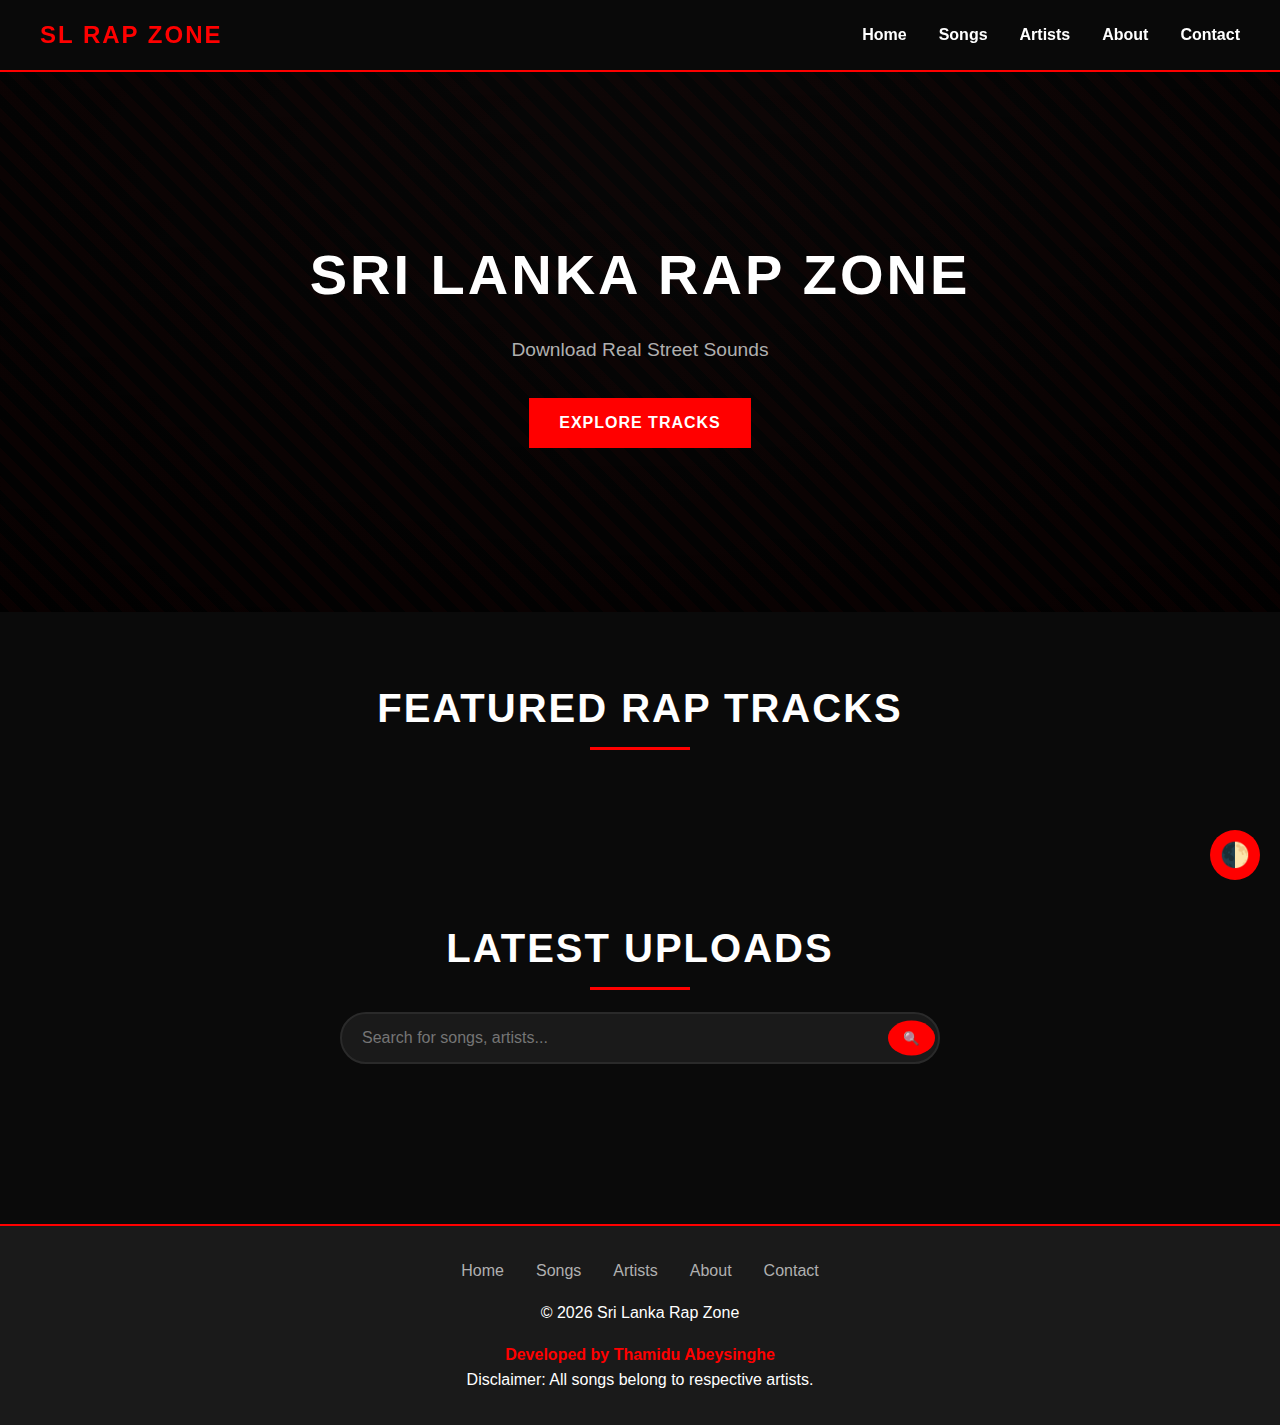
<file: index.htm>
<!DOCTYPE html>
<html lang="en">
<head>
    <meta charset="UTF-8">
    <meta name="viewport" content="width=device-width, initial-scale=1.0">
    <title>Sri Lanka Rap Zone - Download Real Street Sounds</title>
    <style>
        /* Reset and Base Styles */
        * {
            margin: 0;
            padding: 0;
            box-sizing: border-box;
        }

        :root {
            --primary-black: #0a0a0a;
            --dark-grey: #1a1a1a;
            --medium-grey: #2a2a2a;
            --light-grey: #3a3a3a;
            --accent-red: #ff0000;
            --accent-red-hover: #cc0000;
            --text-white: #ffffff;
            --text-grey: #b0b0b0;
        }

        body {
            font-family: 'Arial Black', 'Helvetica Neue', sans-serif;
            background-color: var(--primary-black);
            color: var(--text-white);
            line-height: 1.6;
            overflow-x: hidden;
        }

        /* Navigation */
        nav {
            background-color: rgba(10, 10, 10, 0.95);
            padding: 1rem 2rem;
            position: sticky;
            top: 0;
            z-index: 1000;
            backdrop-filter: blur(10px);
            border-bottom: 2px solid var(--accent-red);
        }

        .nav-container {
            max-width: 1200px;
            margin: 0 auto;
            display: flex;
            justify-content: space-between;
            align-items: center;
            flex-wrap: wrap;
        }

        .logo {
            font-size: 1.5rem;
            font-weight: bold;
            color: var(--accent-red);
            text-transform: uppercase;
            letter-spacing: 2px;
        }

        .nav-links {
            display: flex;
            list-style: none;
            gap: 2rem;
            flex-wrap: wrap;
        }

        .nav-links a {
            color: var(--text-white);
            text-decoration: none;
            font-weight: bold;
            transition: color 0.3s ease;
            position: relative;
        }

        .nav-links a:hover {
            color: var(--accent-red);
        }

        .nav-links a::after {
            content: '';
            position: absolute;
            bottom: -5px;
            left: 0;
            width: 0;
            height: 2px;
            background-color: var(--accent-red);
            transition: width 0.3s ease;
        }

        .nav-links a:hover::after {
            width: 100%;
        }

        /* Mobile Menu Toggle */
        .menu-toggle {
            display: none;
            background: none;
            border: none;
            color: var(--text-white);
            font-size: 1.5rem;
            cursor: pointer;
        }

        /* Hero Section */
        .hero {
            background: linear-gradient(rgba(0,0,0,0.7), rgba(0,0,0,0.9)), 
                        radial-gradient(circle at center, var(--dark-grey) 0%, var(--primary-black) 100%);
            min-height: 60vh;
            display: flex;
            align-items: center;
            justify-content: center;
            text-align: center;
            padding: 4rem 2rem;
            position: relative;
            overflow: hidden;
        }

        .hero::before {
            content: '';
            position: absolute;
            top: -50%;
            left: -50%;
            width: 200%;
            height: 200%;
            background: repeating-linear-gradient(
                45deg,
                transparent,
                transparent 10px,
                rgba(255,0,0,0.03) 10px,
                rgba(255,0,0,0.03) 20px
            );
            animation: slide 20s linear infinite;
        }

        @keyframes slide {
            0% { transform: translateX(-100px) translateY(-100px); }
            100% { transform: translateX(100px) translateY(100px); }
        }

        .hero-content {
            position: relative;
            z-index: 1;
            max-width: 800px;
        }

        .hero h1 {
            font-size: 3.5rem;
            margin-bottom: 1rem;
            text-transform: uppercase;
            letter-spacing: 3px;
            animation: fadeInUp 1s ease;
        }

        .hero p {
            font-size: 1.2rem;
            color: var(--text-grey);
            margin-bottom: 2rem;
            animation: fadeInUp 1s ease 0.2s both;
        }

        @keyframes fadeInUp {
            from {
                opacity: 0;
                transform: translateY(30px);
            }
            to {
                opacity: 1;
                transform: translateY(0);
            }
        }

        /* Buttons */
        .btn {
            display: inline-block;
            padding: 12px 30px;
            background-color: var(--accent-red);
            color: var(--text-white);
            text-decoration: none;
            font-weight: bold;
            text-transform: uppercase;
            letter-spacing: 1px;
            transition: all 0.3s ease;
            border: none;
            cursor: pointer;
            position: relative;
            overflow: hidden;
        }

        .btn:hover {
            background-color: var(--accent-red-hover);
            transform: translateY(-2px);
            box-shadow: 0 5px 15px rgba(255,0,0,0.3);
        }

        .btn::before {
            content: '';
            position: absolute;
            top: 0;
            left: -100%;
            width: 100%;
            height: 100%;
            background: linear-gradient(90deg, transparent, rgba(255,255,255,0.2), transparent);
            transition: left 0.5s;
        }

        .btn:hover::before {
            left: 100%;
        }

        /* Sections */
        .section {
            padding: 4rem 2rem;
            max-width: 1200px;
            margin: 0 auto;
        }

        .section-title {
            font-size: 2.5rem;
            margin-bottom: 2rem;
            text-align: center;
            text-transform: uppercase;
            letter-spacing: 2px;
            position: relative;
        }

        .section-title::after {
            content: '';
            position: absolute;
            bottom: -10px;
            left: 50%;
            transform: translateX(-50%);
            width: 100px;
            height: 3px;
            background-color: var(--accent-red);
        }

        /* Cards */
        .card-grid {
            display: grid;
            grid-template-columns: repeat(auto-fit, minmax(300px, 1fr));
            gap: 2rem;
            margin-top: 3rem;
        }

        .card {
            background-color: var(--dark-grey);
            border-radius: 10px;
            padding: 1.5rem;
            transition: all 0.3s ease;
            border: 2px solid transparent;
            position: relative;
            overflow: hidden;
        }

        .card::before {
            content: '';
            position: absolute;
            top: 0;
            left: 0;
            right: 0;
            height: 5px;
            background-color: var(--accent-red);
            transform: scaleX(0);
            transition: transform 0.3s ease;
        }

        .card:hover::before {
            transform: scaleX(1);
        }

        .card:hover {
            transform: translateY(-5px);
            border-color: var(--accent-red);
            box-shadow: 0 10px 30px rgba(255,0,0,0.1);
        }

        .card h3 {
            color: var(--accent-red);
            margin-bottom: 0.5rem;
        }

        .card p {
            color: var(--text-grey);
            margin-bottom: 1rem;
        }

        /* Search Bar */
        .search-container {
            max-width: 600px;
            margin: 0 auto 2rem;
            position: relative;
        }

        .search-bar {
            width: 100%;
            padding: 15px 50px 15px 20px;
            background-color: var(--dark-grey);
            border: 2px solid var(--medium-grey);
            color: var(--text-white);
            font-size: 1rem;
            border-radius: 50px;
            transition: all 0.3s ease;
        }

        .search-bar:focus {
            outline: none;
            border-color: var(--accent-red);
            box-shadow: 0 0 20px rgba(255,0,0,0.1);
        }

        .search-btn {
            position: absolute;
            right: 5px;
            top: 50%;
            transform: translateY(-50%);
            background-color: var(--accent-red);
            border: none;
            padding: 10px 15px;
            border-radius: 50%;
            cursor: pointer;
            transition: background-color 0.3s ease;
        }

        .search-btn:hover {
            background-color: var(--accent-red-hover);
        }

        /* Filter Buttons */
        .filter-container {
            display: flex;
            justify-content: center;
            gap: 1rem;
            margin-bottom: 2rem;
            flex-wrap: wrap;
        }

        .filter-btn {
            padding: 8px 20px;
            background-color: var(--medium-grey);
            color: var(--text-white);
            border: none;
            border-radius: 20px;
            cursor: pointer;
            transition: all 0.3s ease;
            font-weight: bold;
        }

        .filter-btn:hover,
        .filter-btn.active {
            background-color: var(--accent-red);
            transform: scale(1.05);
        }

        /* Song List */
        .song-list {
            display: grid;
            gap: 1rem;
        }

        .song-item {
            background-color: var(--dark-grey);
            padding: 1.5rem;
            border-radius: 10px;
            display: flex;
            justify-content: space-between;
            align-items: center;
            transition: all 0.3s ease;
            border: 2px solid transparent;
        }

        .song-item:hover {
            border-color: var(--accent-red);
            transform: translateX(10px);
        }

        .song-info h3 {
            color: var(--accent-red);
            margin-bottom: 0.5rem;
        }

        .song-info p {
            color: var(--text-grey);
            font-size: 0.9rem;
        }

        .song-actions {
            display: flex;
            gap: 1rem;
            align-items: center;
        }

        .download-count {
            color: var(--text-grey);
            font-size: 0.8rem;
        }

        /* Audio Player */
        .audio-player {
            width: 100%;
            margin-top: 1rem;
        }

        .audio-player audio {
            width: 100%;
            background-color: var(--medium-grey);
            border-radius: 30px;
        }

        /* Contact Form */
        .contact-form {
            max-width: 600px;
            margin: 0 auto;
        }

        .form-group {
            margin-bottom: 1.5rem;
        }

        .form-group label {
            display: block;
            margin-bottom: 0.5rem;
            font-weight: bold;
            color: var(--accent-red);
        }

        .form-group input,
        .form-group textarea {
            width: 100%;
            padding: 12px;
            background-color: var(--dark-grey);
            border: 2px solid var(--medium-grey);
            color: var(--text-white);
            border-radius: 5px;
            transition: border-color 0.3s ease;
        }

        .form-group input:focus,
        .form-group textarea:focus {
            outline: none;
            border-color: var(--accent-red);
        }

        .form-group textarea {
            resize: vertical;
            min-height: 120px;
        }

        .error-message {
            color: var(--accent-red);
            font-size: 0.8rem;
            margin-top: 5px;
            display: none;
        }

        /* Footer */
        footer {
            background-color: var(--dark-grey);
            padding: 2rem;
            text-align: center;
            border-top: 2px solid var(--accent-red);
            margin-top: 4rem;
        }

        .footer-content {
            max-width: 1200px;
            margin: 0 auto;
        }

        .footer-links {
            display: flex;
            justify-content: center;
            gap: 2rem;
            margin-bottom: 1rem;
            flex-wrap: wrap;
        }

        .footer-links a {
            color: var(--text-grey);
            text-decoration: none;
            transition: color 0.3s ease;
        }

        .footer-links a:hover {
            color: var(--accent-red);
        }

        .developer-credit {
            color: var(--accent-red);
            font-weight: bold;
            margin-top: 1rem;
        }

        /* Responsive Design */
        @media (max-width: 768px) {
            .menu-toggle {
                display: block;
            }

            .nav-links {
                display: none;
                width: 100%;
                flex-direction: column;
                gap: 1rem;
                margin-top: 1rem;
                padding-top: 1rem;
                border-top: 1px solid var(--medium-grey);
            }

            .nav-links.active {
                display: flex;
            }

            .hero h1 {
                font-size: 2rem;
            }

            .hero p {
                font-size: 1rem;
            }

            .section-title {
                font-size: 2rem;
            }

            .song-item {
                flex-direction: column;
                text-align: center;
                gap: 1rem;
            }

            .card-grid {
                grid-template-columns: 1fr;
            }
        }

        /* Loading Animation */
        .loading {
            display: inline-block;
            width: 20px;
            height: 20px;
            border: 3px solid var(--medium-grey);
            border-top: 3px solid var(--accent-red);
            border-radius: 50%;
            animation: spin 1s linear infinite;
        }

        @keyframes spin {
            0% { transform: rotate(0deg); }
            100% { transform: rotate(360deg); }
        }

        /* Scroll Animation */
        .scroll-animate {
            opacity: 0;
            transform: translateY(30px);
            transition: all 0.6s ease;
        }

        .scroll-animate.show {
            opacity: 1;
            transform: translateY(0);
        }

        /* Accent Toggle */
        .accent-toggle {
            position: fixed;
            bottom: 20px;
            right: 20px;
            background-color: var(--accent-red);
            border: none;
            width: 50px;
            height: 50px;
            border-radius: 50%;
            cursor: pointer;
            z-index: 999;
            transition: all 0.3s ease;
            display: flex;
            align-items: center;
            justify-content: center;
            font-size: 1.5rem;
        }

        .accent-toggle:hover {
            transform: scale(1.1);
        }
    </style>
</head>
<body>
    <!-- Navigation -->
    <nav>
        <div class="nav-container">
            <div class="logo">SL Rap Zone</div>
            <button class="menu-toggle" onclick="toggleMenu()">☰</button>
            <ul class="nav-links" id="navLinks">
                <li><a href="index.html">Home</a></li>
                <li><a href="songs.html">Songs</a></li>
                <li><a href="artists.html">Artists</a></li>
                <li><a href="about.html">About</a></li>
                <li><a href="contact.html">Contact</a></li>
            </ul>
        </div>
    </nav>

    <!-- Hero Section -->
    <section class="hero">
        <div class="hero-content">
            <h1>Sri Lanka Rap Zone</h1>
            <p>Download Real Street Sounds</p>
            <a href="songs.html" class="btn">Explore Tracks</a>
        </div>
    </section>

    <!-- Featured Tracks -->
    <section class="section">
        <h2 class="section-title">Featured Rap Tracks</h2>
        <div class="card-grid" id="featuredTracks"></div>
    </section>

    <!-- Latest Uploads -->
    <section class="section">
        <h2 class="section-title">Latest Uploads</h2>
        <div class="search-container">
            <input type="text" class="search-bar" id="homeSearch" placeholder="Search for songs, artists...">
            <button class="search-btn" onclick="searchFromHome()">🔍</button>
        </div>
        <div class="song-list" id="latestUploads"></div>
    </section>

    <!-- Footer -->
    <footer>
        <div class="footer-content">
            <div class="footer-links">
                <a href="index.html">Home</a>
                <a href="songs.html">Songs</a>
                <a href="artists.html">Artists</a>
                <a href="about.html">About</a>
                <a href="contact.html">Contact</a>
            </div>
            <p>&copy; 2026 Sri Lanka Rap Zone</p>
            <p class="developer-credit">Developed by Thamidu Abeysinghe</p>
            <p>Disclaimer: All songs belong to respective artists.</p>
        </div>
    </footer>

    <!-- Accent Toggle -->
    <button class="accent-toggle" onclick="toggleAccent()" title="Toggle Light/Dark Mode">🌓</button>

    <script>
        // Sample song data (in a real application, this would come from a database)
        const songData = [
            { id: 1, title: "Colombo Streets", artist: "Mic Burner", size: "4.2 MB", genre: "Trap", featured: true },
            { id: 2, title: "Kottu Flow", artist: "Big Harsha", size: "3.8 MB", genre: "Hip-Hop", featured: true },
            { id: 3, title: "Galle Road Dreams", artist: "Yauwan", size: "5.1 MB", genre: "Rap", featured: true },
            { id: 4, title: "Jaffna's Finest", artist: "Krish the Rapper", size: "4.5 MB", genre: "Rap", featured: false },
            { id: 5, title: "Hikkaduwa Vibes", artist: "Mic Burner", size: "3.9 MB", genre: "Trap", featured: false },
            { id: 6, title: "Kandy Kush", artist: "Big Harsha", size: "4.7 MB", genre: "Hip-Hop", featured: false },
            { id: 7, title: "Trinco Trap", artist: "Yauwan", size: "4.1 MB", genre: "Trap", featured: false },
            { id: 8, title: "Negombo Nights", artist: "Krish the Rapper", size: "3.6 MB", genre: "Rap", featured: false }
        ];

        const artistData = [
            { id: 1, name: "Mic Burner", image: "🎤", songs: 3, genre: "Trap" },
            { id: 2, name: "Big Harsha", image: "🎵", songs: 2, genre: "Hip-Hop" },
            { id: 3, name: "Yauwan", image: "🎼", songs: 2, genre: "Rap/Trap" },
            { id: 4, name: "Krish the Rapper", image: "🎸", songs: 2, genre: "Rap" }
        ];

        // Initialize download counts from localStorage
        let downloadCounts = JSON.parse(localStorage.getItem('downloadCounts')) || {};
        
        // Initialize page
        document.addEventListener('DOMContentLoaded', function() {
            const currentPage = window.location.pathname.split('/').pop() || 'index.html';
            
            switch(currentPage) {
                case 'index.html':
                case '':
                    loadFeaturedTracks();
                    loadLatestUploads();
                    break;
                case 'songs.html':
                    loadAllSongs();
                    setupSearch();
                    break;
                case 'artists.html':
                    loadArtists();
                    break;
                case 'contact.html':
                    setupContactForm();
                    break;
            }
            
            // Setup scroll animations
            setupScrollAnimations();
        });

        // Navigation toggle for mobile
        function toggleMenu() {
            const navLinks = document.getElementById('navLinks');
            navLinks.classList.toggle('active');
        }

        // Load featured tracks on home page
        function loadFeaturedTracks() {
            const container = document.getElementById('featuredTracks');
            if (!container) return;
            
            const featuredSongs = songData.filter(song => song.featured);
            
            container.innerHTML = featuredSongs.map(song => `
                <div class="card scroll-animate">
                    <h3>${song.title}</h3>
                    <p>Artist: ${song.artist}</p>
                    <p>Size: ${song.size}</p>
                    <p>Genre: ${song.genre}</p>
                    <button class="btn" onclick="downloadSong(${song.id})">Download</button>
                    <div class="download-count">${downloadCounts[song.id] || 0} downloads</div>
                </div>
            `).join('');
        }

        // Load latest uploads on home page
        function loadLatestUploads() {
            const container = document.getElementById('latestUploads');
            if (!container) return;
            
            const latestSongs = songData.slice(-4).reverse();
            
            container.innerHTML = latestSongs.map(song => `
                <div class="song-item scroll-animate">
                    <div class="song-info">
                        <h3>${song.title}</h3>
                        <p>Artist: ${song.artist} | Size: ${song.size} | Genre: ${song.genre}</p>
                    </div>
                    <div class="song-actions">
                        <div class="download-count">${downloadCounts[song.id] || 0} downloads</div>
                        <button class="btn" onclick="downloadSong(${song.id})">Download</button>
                    </div>
                </div>
            `).join('');
        }

        // Load all songs on songs page
        function loadAllSongs(filteredSongs = null) {
            const container = document.getElementById('allSongs');
            if (!container) return;
            
            const songs = filteredSongs || songData;
            
            container.innerHTML = songs.map(song => `
                <div class="song-item scroll-animate">
                    <div class="song-info">
                        <h3>${song.title}</h3>
                        <p>Artist: ${song.artist} | Size: ${song.size} | Genre: ${song.genre}</p>
                        <div class="audio-player">
                            <audio controls preload="none">
                                <source src="assets/music/song${song.id}.mp3" type="audio/mpeg">
                                Your browser does not support the audio element.
                            </audio>
                        </div>
                    </div>
                    <div class="song-actions">
                        <div class="download-count">${downloadCounts[song.id] || 0} downloads</div>
                        <button class="btn" onclick="downloadSong(${song.id})">Download</button>
                    </div>
                </div>
            `).join('');
        }

        // Load artists on artists page
        function loadArtists() {
            const container = document.getElementById('artistsList');
            if (!container) return;
            
            container.innerHTML = artistData.map(artist => `
                <div class="card scroll-animate" onclick="filterByArtist('${artist.name}')">
                    <div style="font-size: 3rem; text-align: center;">${artist.image}</div>
                    <h3>${artist.name}</h3>
                    <p>Genre: ${artist.genre}</p>
                    <p>${artist.songs} songs available</p>
                    <button class="btn" style="width: 100%;">View Songs</button>
                </div>
            `).join('');
        }

        // Search functionality
        function setupSearch() {
            const searchBar = document.getElementById('songSearch');
            if (!searchBar) return;
            
            searchBar.addEventListener('input', function(e) {
                const searchTerm = e.target.value.toLowerCase();
                const filteredSongs = songData.filter(song => 
                    song.title.toLowerCase().includes(searchTerm) || 
                    song.artist.toLowerCase().includes(searchTerm) ||
                    song.genre.toLowerCase().includes(searchTerm)
                );
                loadAllSongs(filteredSongs);
            });
        }

        // Filter by artist
        function filterByArtist(artistName) {
            const filteredSongs = songData.filter(song => song.artist === artistName);
            loadAllSongs(filteredSongs);
            
            // Scroll to songs section
            const songsSection = document.getElementById('songsSection');
            if (songsSection) {
                songsSection.scrollIntoView({ behavior: 'smooth' });
            }
        }

        // Genre filter
        function filterByGenre(genre) {
            const filteredSongs = songData.filter(song => song.genre === genre);
            loadAllSongs(filteredSongs);
            
            // Update active button
            document.querySelectorAll('.filter-btn').forEach(btn => btn.classList.remove('active'));
            event.target.classList.add('active');
        }

        // Download song function
        function downloadSong(songId) {
            const song = songData.find(s => s.id === songId);
            if (!song) return;
            
            // Increment download count
            downloadCounts[songId] = (downloadCounts[songId] || 0) + 1;
            localStorage.setItem('downloadCounts', JSON.stringify(downloadCounts));
            
            // Show download started message
            showNotification(`Starting download: ${song.title} by ${song.artist}`);
            
            // Update download count display
            const countElements = document.querySelectorAll('.download-count');
            countElements.forEach(el => {
                if (el.textContent.includes('downloads')) {
                    const currentCount = el.textContent.match(/\d+/)[0];
                    const newCount = downloadCounts[songId];
                    el.textContent = el.textContent.replace(currentCount, newCount);
                }
            });
            
            // Simulate download (in real app, this would trigger actual file download)
            setTimeout(() => {
                showNotification(`Download complete: ${song.title}`);
            }, 2000);
        }

        // Search from home page
        function searchFromHome() {
            const searchTerm = document.getElementById('homeSearch').value;
            if (searchTerm.trim()) {
                window.location.href = `songs.html?search=${encodeURIComponent(searchTerm)}`;
            }
        }

        // Setup contact form
        function setupContactForm() {
            const form = document.getElementById('contactForm');
            if (!form) return;
            
            form.addEventListener('submit', function(e) {
                e.preventDefault();
                
                // Get form values
                const name = document.getElementById('name').value;
                const email = document.getElementById('email').value;
                const subject = document.getElementById('subject').value;
                const message = document.getElementById('message').value;
                
                // Simple validation
                let isValid = true;
                
                if (name.trim().length < 3) {
                    showError('name', 'Name must be at least 3 characters long');
                    isValid = false;
                }
                
                const emailRegex = /^[^\s@]+@[^\s@]+\.[^\s@]+$/;
                if (!emailRegex.test(email)) {
                    showError('email', 'Please enter a valid email address');
                    isValid = false;
                }
                
                if (subject.trim().length < 5) {
                    showError('subject', 'Subject must be at least 5 characters long');
                    isValid = false;
                }
                
                if (message.trim().length < 10) {
                    showError('message', 'Message must be at least 10 characters long');
                    isValid = false;
                }
                
                if (isValid) {
                    showNotification('Message sent successfully! We\'ll get back to you soon.');
                    form.reset();
                }
            });
            
            // Real-time validation
            document.getElementById('name').addEventListener('blur', function() {
                if (this.value.trim().length < 3) {
                    showError('name', 'Name must be at least 3 characters long');
                } else {
                    hideError('name');
                }
            });
            
            document.getElementById('email').addEventListener('blur', function() {
                const emailRegex = /^[^\s@]+@[^\s@]+\.[^\s@]+$/;
                if (!emailRegex.test(this.value)) {
                    showError('email', 'Please enter a valid email address');
                } else {
                    hideError('email');
                }
            });
        }

        // Show error message
        function showError(fieldId, message) {
            const field = document.getElementById(fieldId);
            const errorElement = field.nextElementSibling;
            if (errorElement && errorElement.classList.contains('error-message')) {
                errorElement.textContent = message;
                errorElement.style.display = 'block';
            }
        }

        // Hide error message
        function hideError(fieldId) {
            const field = document.getElementById(fieldId);
            const errorElement = field.nextElementSibling;
            if (errorElement && errorElement.classList.contains('error-message')) {
                errorElement.style.display = 'none';
            }
        }

        // Show notification
        function showNotification(message) {
            const notification = document.createElement('div');
            notification.style.cssText = `
                position: fixed;
                top: 20px;
                right: 20px;
                background-color: var(--accent-red);
                color: white;
                padding: 15px 20px;
                border-radius: 5px;
                z-index: 9999;
                font-weight: bold;
                animation: slideIn 0.3s ease;
            `;
            notification.textContent = message;
            
            document.body.appendChild(notification);
            
            setTimeout(() => {
                notification.style.animation = 'slideOut 0.3s ease';
                setTimeout(() => notification.remove(), 300);
            }, 3000);
        }

        // Add animation styles
        const style = document.createElement('style');
        style.textContent = `
            @keyframes slideIn {
                from { transform: translateX(100%); opacity: 0; }
                to { transform: translateX(0); opacity: 1; }
            }
            @keyframes slideOut {
                from { transform: translateX(0); opacity: 1; }
                to { transform: translateX(100%); opacity: 0; }
            }
        `;
        document.head.appendChild(style);

        // Setup scroll animations
        function setupScrollAnimations() {
            const observer = new IntersectionObserver((entries) => {
                entries.forEach(entry => {
                    if (entry.isIntersecting) {
                        entry.target.classList.add('show');
                    }
                });
            }, {
                threshold: 0.1
            });
            
            document.querySelectorAll('.scroll-animate').forEach(el => {
                observer.observe(el);
            });
        }

        // Toggle accent color (light/dark mode)
        function toggleAccent() {
            const root = document.documentElement;
            const currentBg = getComputedStyle(root).getPropertyValue('--primary-black');
            
            if (currentBg.trim() === '#0a0a0a') {
                // Light mode
                root.style.setProperty('--primary-black', '#f5f5f5');
                root.style.setProperty('--dark-grey', '#e0e0e0');
                root.style.setProperty('--medium-grey', '#d0d0d0');
                root.style.setProperty('--light-grey', '#c0c0c0');
                root.style.setProperty('--text-white', '#0a0a0a');
                root.style.setProperty('--text-grey', '#404040');
            } else {
                // Dark mode
                root.style.setProperty('--primary-black', '#0a0a0a');
                root.style.setProperty('--dark-grey', '#1a1a1a');
                root.style.setProperty('--medium-grey', '#2a2a2a');
                root.style.setProperty('--light-grey', '#3a3a3a');
                root.style.setProperty('--text-white', '#ffffff');
                root.style.setProperty('--text-grey', '#b0b0b0');
            }
        }

        // Check for search parameter from home page
        window.addEventListener('load', function() {
            const urlParams = new URLSearchParams(window.location.search);
            const searchQuery = urlParams.get('search');
            if (searchQuery && document.getElementById('songSearch')) {
                document.getElementById('songSearch').value = searchQuery;
                setupSearch();
            }
        });
    </script>
</body>
</html>
</file>
